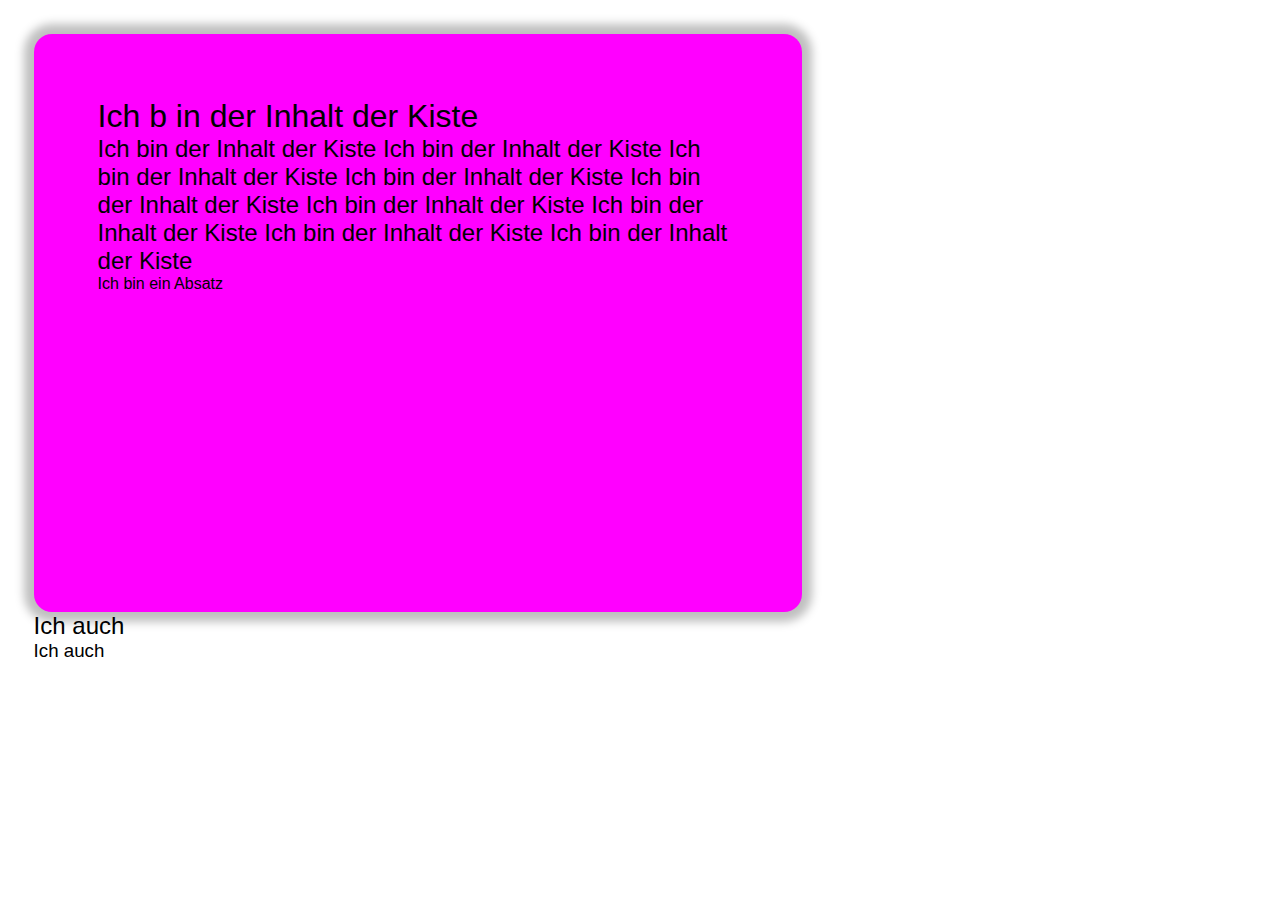
<file: index.html>
<!DOCTYPE html>
<html lang="en">
<head>
    <meta charset="UTF-8">
    <meta http-equiv="X-UA-Compatible" content="IE=edge">
    <meta name="viewport" content="width=device-width, initial-scale=1.0">
    <title>Ich bin Tab</title>

    <style>
        /* Ich bin in css Code Block, hier nur CSS */

        div {
            background-color: magenta;
            width: 50vw;
            min-height: 50vh;
            padding: 5vw;
            border-radius: 2vh;
            box-shadow: 0 0 10px 10px #BFBFBF;
            transition-property: all;
            transition-duration: 0.5s;
        }

        div:hover {
            background-color: black;
            color: white;
            width: 55vw;
            min-height: 55vh;
            transition-property: all;
            transition-duration: 1s;
        }

        body {
            font-family: Arial;
            padding: 2vw;
        }
        h1,h2,h3,p {
            font-weight: 400;
            margin: 0;
        }
    


    
    </style>

</head>
<body>

        <div>
            
            <h1>Ich b in der Inhalt der Kiste</h1>
            <h2> Ich bin der Inhalt der Kiste Ich bin der Inhalt der Kiste Ich bin der Inhalt der Kiste Ich bin der Inhalt der Kiste Ich bin der Inhalt der Kiste Ich bin der Inhalt der Kiste Ich bin der Inhalt der Kiste Ich bin der Inhalt der Kiste Ich bin der Inhalt der Kiste</h2>
            <p>Ich bin ein Absatz</p>

        </div>

        <h2>Ich auch</h2>
        <h3>Ich auch</h3>


    
</body>
</html>
</file>
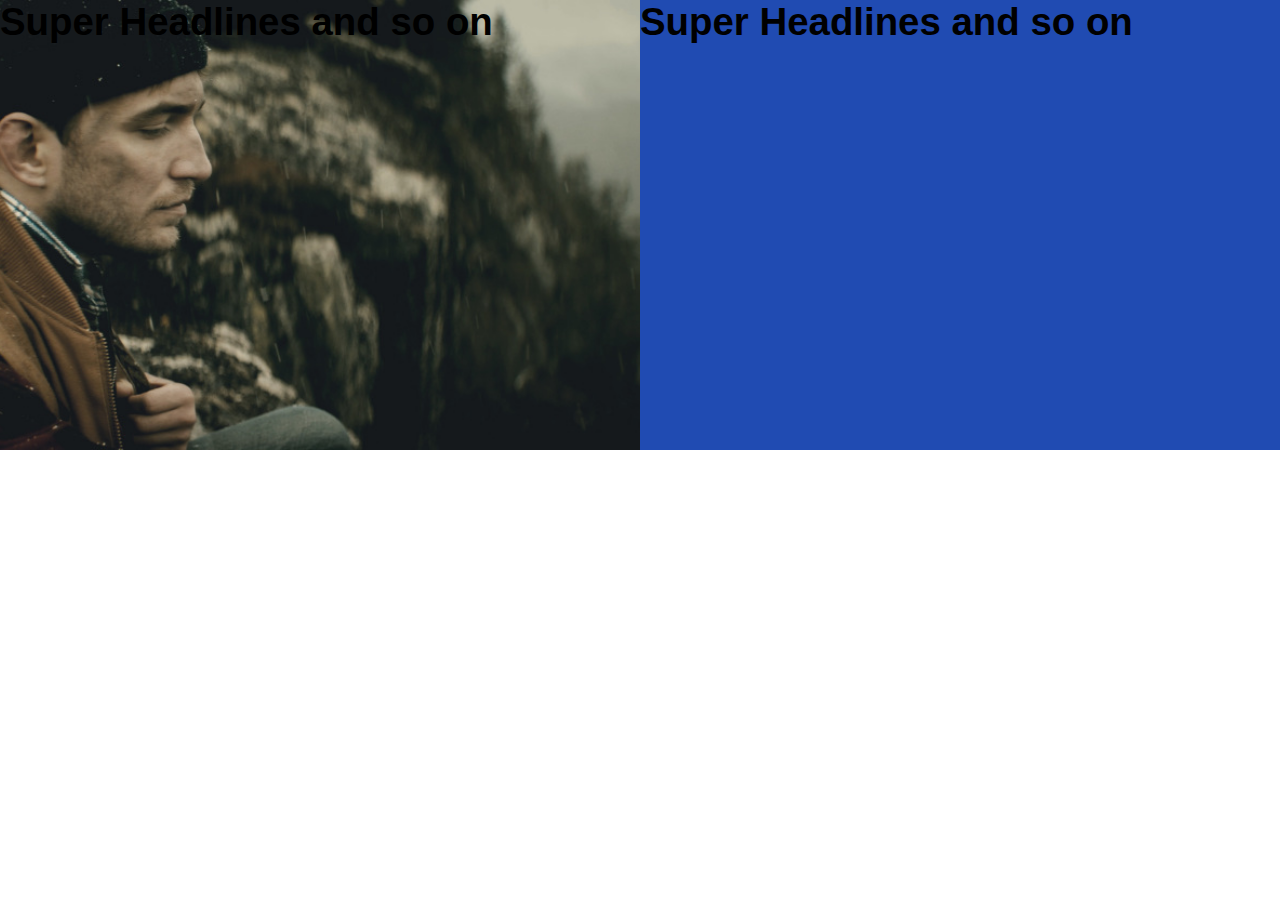
<file: boxen.html>
<!DOCTYPE html>
<html lang="en">
<head>
    <meta charset="UTF-8">
    <meta http-equiv="X-UA-Compatible" content="IE=edge">
    <meta name="viewport" content="width=device-width, initial-scale=1.0">
    <title>Document</title>
    <link rel="stylesheet" href="style.css" type="text/css">

</head>

<body>
    
   
        <section class="mother flex_c bkgrcolor1 w100 h50">
            <div class="w50">

                <article class="relative w50 h50 bkgrimg1">
                    <div class="slide bkgrcolor4 w50 h50 absolute"></div>
                    <h1 class="absolute">Super Headlines and so on</h1>
                    
                </article>


            </div>
            <div class="w50 bkgrcolor3">

                <article class="relative w50 h50">
                    <div class="slide bkgrcolor2 w50 h50 absolute"></div>
                    <h1 class="absolute">Super Headlines and so on</h1>
                </article>

            </div>
        </section>





    
    


</body>
</html>
















<!-- ********************************


<style>

    .bird {
        height: 14vw;
        width: 10vw;
        border: 1px solid #ccc;
        background-image: url(https://s3-us-west-2.amazonaws.com/s.cdpn.io/174479/bird-cells-new.svg);
        background-size: auto 100%;
        animation-name: flattern;
        /* animation-duration: 10s; */
        will-change: background-position;
        animation-timing-function: steps(10);
        animation-iteration-count: infinite;
        animation-duration: 1s;

    }

    @keyframes flattern{
	
	100% {
		background-position: -100vw 0;
	}
	
}



</style>



-->
</file>
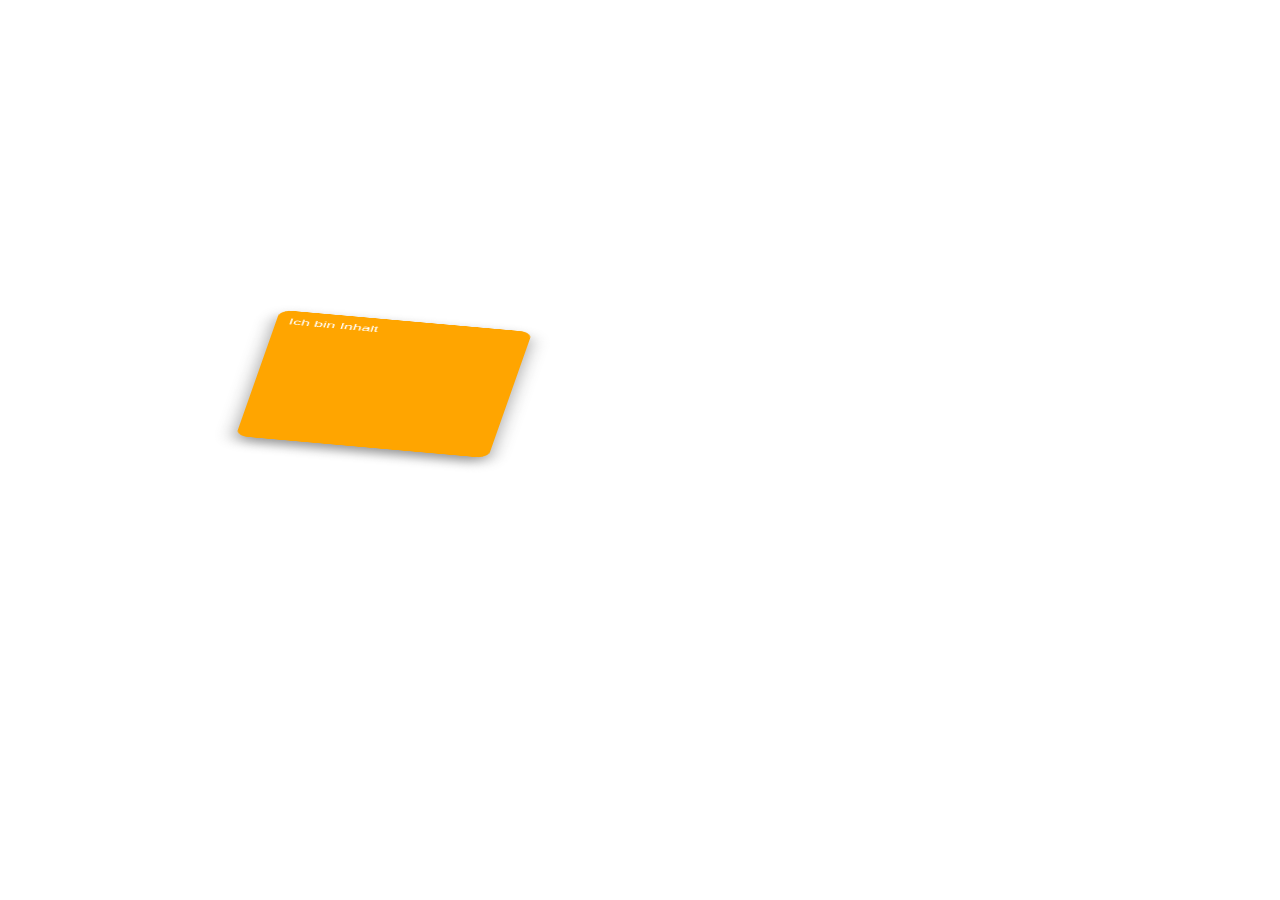
<file: transform.html>
<!DOCTYPE html>
<html lang="en">
<head>
    <meta charset="UTF-8">
    <meta http-equiv="X-UA-Compatible" content="IE=edge">
    <meta name="viewport" content="width=device-width, initial-scale=1.0">
    <title>Document</title>

<style>



    .beispiel1 {
        width: 50vw;
            font-size: 5vh;
            margin: 0;
        padding:1vw;
        border-radius: 1vw;
        transform: translate3d(0,0,0) perspective(50px) rotateY(15deg) rotateX(50deg);
        #box-shadow: 0 20px 20px 0 #9C9C9C;
        transition-property: all;
        transition-duration: 1s;
        animation-name: spinn1;
        animation-duration: 100s;
        /* animation-timing-function: steps(10); */
         animation-iteration-count: infinite;
         pointer-events: none;
        
    }

    @keyframes spinn1 {
	0%     {
        transform: translate3d(0,0,0) perspective(200px) rotateY(15deg) rotateX(0deg);
        }
  
    100% {
        transform: translate3d(0,0,0) perspective(200px) rotateY(375deg) rotateX(70deg);
	}
}




* {box-sizing: border-box;}
    body {margin: 20vw;}

    
            .orange {
            background-color: orange;
            border-radius: 1vw;
            width: 20vw;
            height: 20vw;
            padding: 1vw;
            color: white;
            font-family: Impact, Haettenschweiler, 'Arial Narrow Bold', sans-serif;
            box-shadow:     0px 10px 20px 0px #999;
            transition-property: all;
            transition-duration: 0.5s;
            transform: rotateX(-60deg) rotateY(0deg) rotateZ(10deg) perspective(1000px);
            transform-style: preserve-3d;
            }

            .orange:hover {
                transform: translate3d(0px, -30px, 0px) rotateX(-20deg) rotateY(-210deg) rotateZ(-10deg) perspective(2000px);
                box-shadow:     -10px 50px 20px 0px #ddd;
                transition-property: all;
                transition-duration: 1s;

            }


</style>

</head>
<body>
    

<div class="orange">Ich bin Inhalt</div>


<!-- <h1 class="beispiel1">You'll need a recent version of Firefox, Chrome, Safari, Opera or IE to use this Gradient Generator. The resulting CSS gradients are cross-browser - they will work in these browsers and will also fall back to a simpler gradient in older versions of Internet Explorer. </h1> -->






</body>
</html>










<!-- 
<!DOCTYPE html>
<html lang="en">
<head>
    <meta charset="UTF-8">
    <meta http-equiv="X-UA-Compatible" content="IE=edge">
    <meta name="viewport" content="width=device-width, initial-scale=1.0">
    <title>Document</title>


<style>

body {margin: 10vw;}

.beispiel1 {
    width: 30vw;
    height: 30vw;
    
    transform: perspective(1000px) rotateY(18deg) rotateX(45deg);
    transform-style: preserve-3d;
 
  box-shadow: rgba(22, 31, 39, 0.42) 0px 50px 50px -25px;
  border-radius: 10px;
  background-color:grey;
  border: 1px solid;
  border-color: rgb(184, 194, 204);
  transition-property: all;
  transition-duration: 1s;
}

.beispiel1:hover {
    transform: translate3d(0px, -50px, 0px) perspective(1000px) rotateY(-18deg) rotateX(0deg) rotateZ(-15deg);
    box-shadow: rgba(22, 31, 39, 0.42) 50px 120px 50px -25px;

    transition-property: all;
    transition-duration: 1s;
}

</style>

</head>
<body>
    
<div class='beispiel1'></div>


</body>
</html>

-->
</file>
<file: style.css>
/************** Globale Variablen */
body,h1,h2,h3,h4,p { margin: 0;font-family: Arial, Helvetica, sans-serif;}
.relative {position: relative;}
.absolute {position: absolute;}


/******* Globals Layout Grid */
.w50 {width: 50vw;}
.w100 {width: 100vw;}
.h50 {height: 50vh;}

.bkgrcolor1 {background-color: red;}
.bkgrcolor2 {background-color: #204bb2;}
.bkgrcolor3 {background-color: greenyellow;}
.bkgrcolor4 {background-color: darkorange;}


.flex_c {display: flex;}


/************** Layout basics */

h1 {
    font-size: 3vw;
}

/****** Slide Animation ++++*/

.slide {
    left:0;
    transition-property: all;
    transition-duration: 0.4s;
}
.mother div>article {
    overflow: hidden;
}

.mother div>article:hover .slide  {
    left: 100%;
    transition-property: all;
    transition-duration: 1s;
    
} 
/***** in mother alle Div und darin die ERSTEN articles sind gemeint, das macht das Ding > */

.bkgrimg1 {
    background-image: url(image1.jpg);
    background-size: cover;
    background-position: center center;
}
</file>
